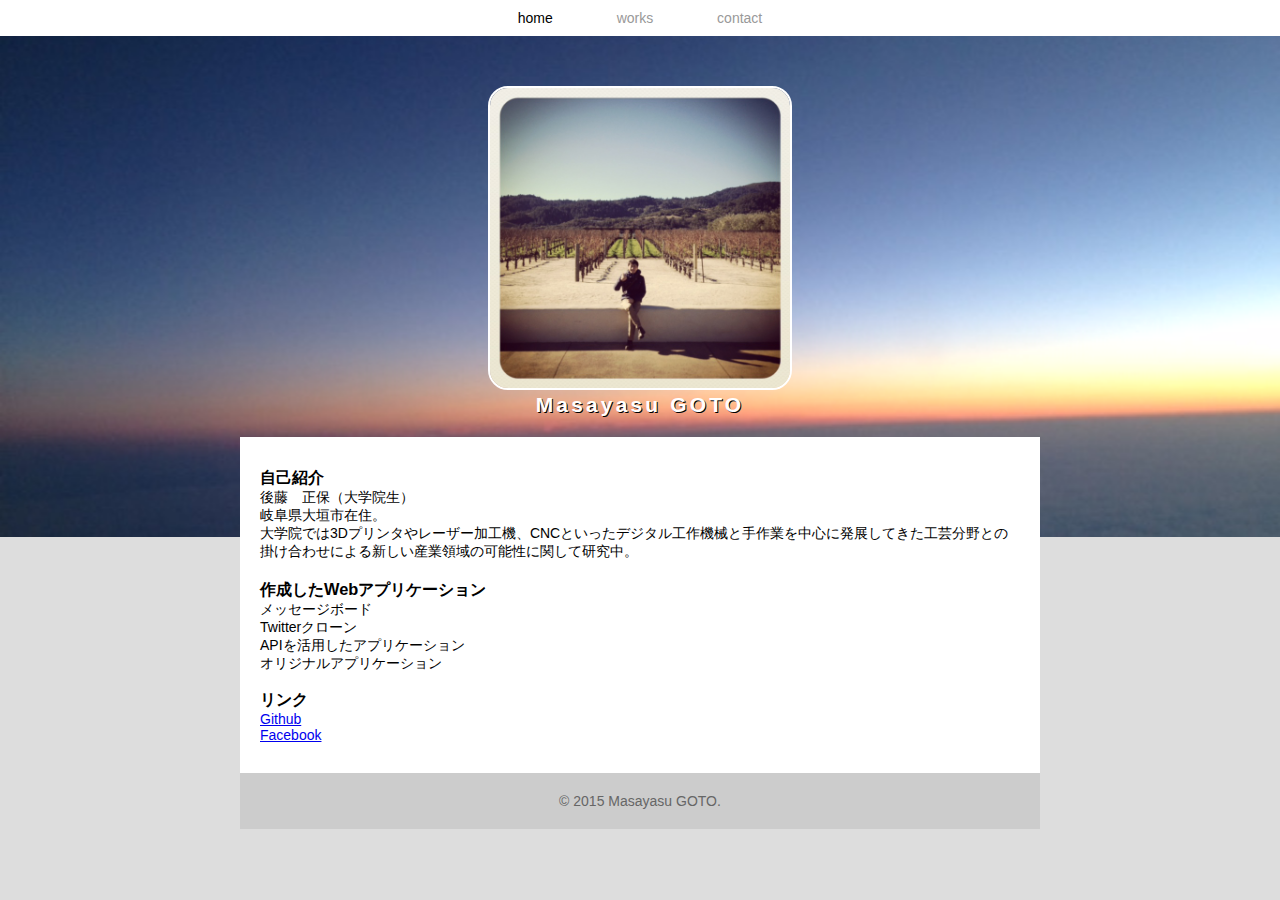
<file: index.html>
<!DOCTYPE html>
<html lang = "ja">
    <head>
        <meta charset="utf-8" />
        <title>Masayasu GOTO</title>
        <link rel="stylesheet" href="index.css" />
    </head>
    <body>
        <header>
            <nav>
                <ul>
                    <li><a href="index.html" class="selected">home</a></li>    
                    <li><a href=" ">works</a></li>
                    <li><a href="mailto:send2goto@gmail.com">contact</a></li>
                    
                </ul>
            </nav>
            <div id="logo">
                <img src="IMG_0921.JPG" alt=""/>
                <h2>Masayasu GOTO</h2>
            </div>
        </header>
        <div class="container">
            <section>
                <h3>自己紹介</h3>
                <p>後藤　正保（大学院生）</p>
                <p>岐阜県大垣市在住。</p>
                <p></p>
                <p>大学院では3Dプリンタやレーザー加工機、CNCといったデジタル工作機械と手作業を中心に発展してきた工芸分野との掛け合わせによる新しい産業領域の可能性に関して研究中。</p>
              　<br />
           
           
                <h3>作成したWebアプリケーション</h3>
                <p>メッセージボード</p>
                <p>Twitterクローン</p>
                <p>APIを活用したアプリケーション</p>
                <p>オリジナルアプリケーション</p>
                <br />
                
                <h3>リンク</h3>
                <p><a href="http://github.com/behindwisterias/">Github</a></p>
                <p><a href="http://www.facebook.com/goto.masayasu/">Facebook</a></p>
                
         </section>
        
            <footer>
                <p>&copy; 2015 Masayasu GOTO.</p>
            </footer>
            
            </div>
        </body>
    </html>
</file>
<file: index.css>
*{
    margin:0;
    padding:0;
}


body{
    
    font-family: YuGothic, "遊ゴシック", "メイリオ", Meiryo, "ヒラギノ角ゴ Pro W3", "Hiragino Kaku Gothic Pro", sans-serif;
    background-color:#ddd;
    font-size: 14px;
}

span.red{
    color:red;
    
}


header{
    background-image: url("IMG_1698.JPG");
    background-position:center center;
    background-size:cover;
    background-repeat: no-repeat;
    padding-bottom: 100px;
}

#logo{
    padding:20px 0;
    text-align:center;
}

#logo img{
    max-width: 300px;
    border:2px solid #fff;
    border-radius:20px;
    
}

#logo h2{
    letter-spacing: 0.15em;
    color:#fff;
    text-shadow:1px 1px 0px #000;
}


nav{
    margin:0 0 30px 0;
    padding: 10px 0;
    text-align:center;
    background:#fff;
}

nav ul{
    margin: 0 10px;
    padding: 0;
}

nav ul li{
    margin:0 20px;
    display: inline-block;
    
}

nav ul li a{
    padding: 15px 10px;
    text-decoration: none;
    color:#999;
    front-weight:bold;
}

nav ul li a.selected{
    color:#000;
}

.container{
    max-width:800px;
    margin: -100px auto 0;
    background-color:#fff;
}

section{
    padding:30px 20px;
}



footer{
    padding: 20px 0;
    front-size: 93%;
    text-align:center;
    background-color:#ccc;
    color:#666;
}
</file>
